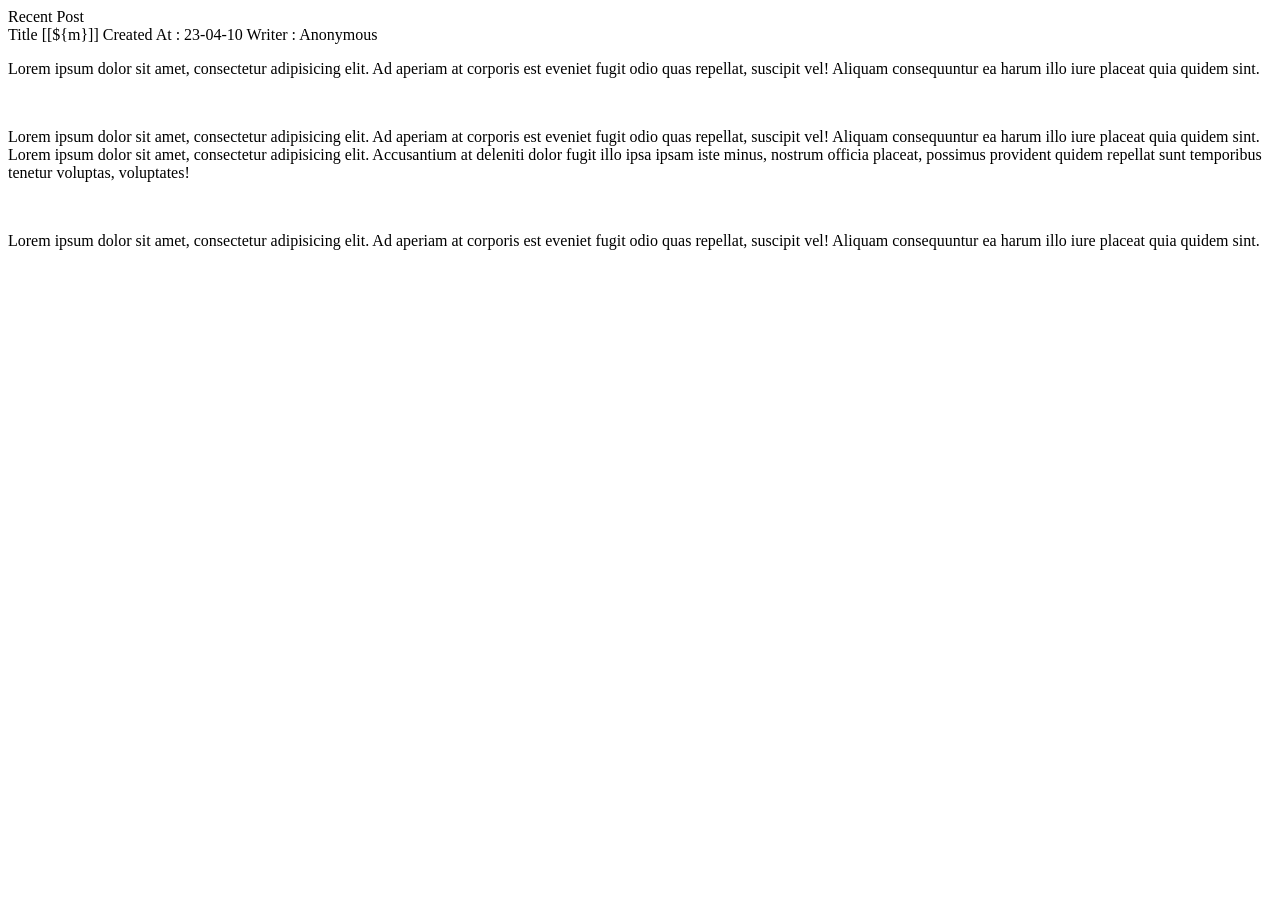
<file: src/main/resources/templates/index.html>
<!DOCTYPE html>
<html lang="ko"
      xmlns:th="http://www.thymeleaf.org"
      xmlns:layout="http://www.ultraq.net.nz/thymeleaf/layout"
      layout:decorate="~{layouts/default_layout}">

<head>
    <title>lll</title>
</head>

<div layout:fragment="content">

    <div class="index-container flex flex-col">

        <div class="index-header flex">
                <span class="text-5xl p-6 mt-6">
                    Recent Post
                </span>
        </div>

        <div class="divider"></div>

        <th:block th:each="m : ${#numbers.sequence(1,5)}">
            <div class="card w-full bg-base-100 shadow-xl mt-12">
                <div class="card-body">

                    <div class="title-wrapper">
                            <span class="text-4xl">
                                Title [[${m}]]
                            </span>
                        <span class="post-title-meta flex mt-6 text-sm">
                                Created At : 23-04-10
                            </span>
                        <span class="text-sm"> Writer : Anonymous</span>
                    </div>

                    <div class="divider"></div>

                    <div class="content-wrapper mt*8">
                        <p> Lorem ipsum dolor sit amet, consectetur adipisicing elit. Ad aperiam at corporis est eveniet fugit odio quas repellat, suscipit vel! Aliquam consequuntur ea harum illo iure placeat quia quidem sint.</p>
                        <br>
                        <p> Lorem ipsum dolor sit amet, consectetur adipisicing elit. Ad aperiam at corporis est eveniet fugit odio quas repellat, suscipit vel! Aliquam consequuntur ea harum illo iure placeat quia quidem sint. Lorem ipsum dolor sit amet, consectetur adipisicing elit. Accusantium at deleniti dolor fugit illo ipsa ipsam iste minus, nostrum officia placeat, possimus provident quidem repellat sunt temporibus tenetur voluptas, voluptates!</p>
                        <br>
                        <p> Lorem ipsum dolor sit amet, consectetur adipisicing elit. Ad aperiam at corporis est eveniet fugit odio quas repellat, suscipit vel! Aliquam consequuntur ea harum illo iure placeat quia quidem sint.</p>
                    </div>


                </div>
            </div>
        </th:block>

        <script>

            fetch("http://localhost:8083/posts/list")
                .then(
                    (resp) => {
                        return resp.json();
                    }
                ).then( (data) => {
                console.log("data", data);
            })
                .catch( (error) => {
                        console.log('error', error);
                    }
                );


        </script>


    </div>

</div>

</html>
</file>
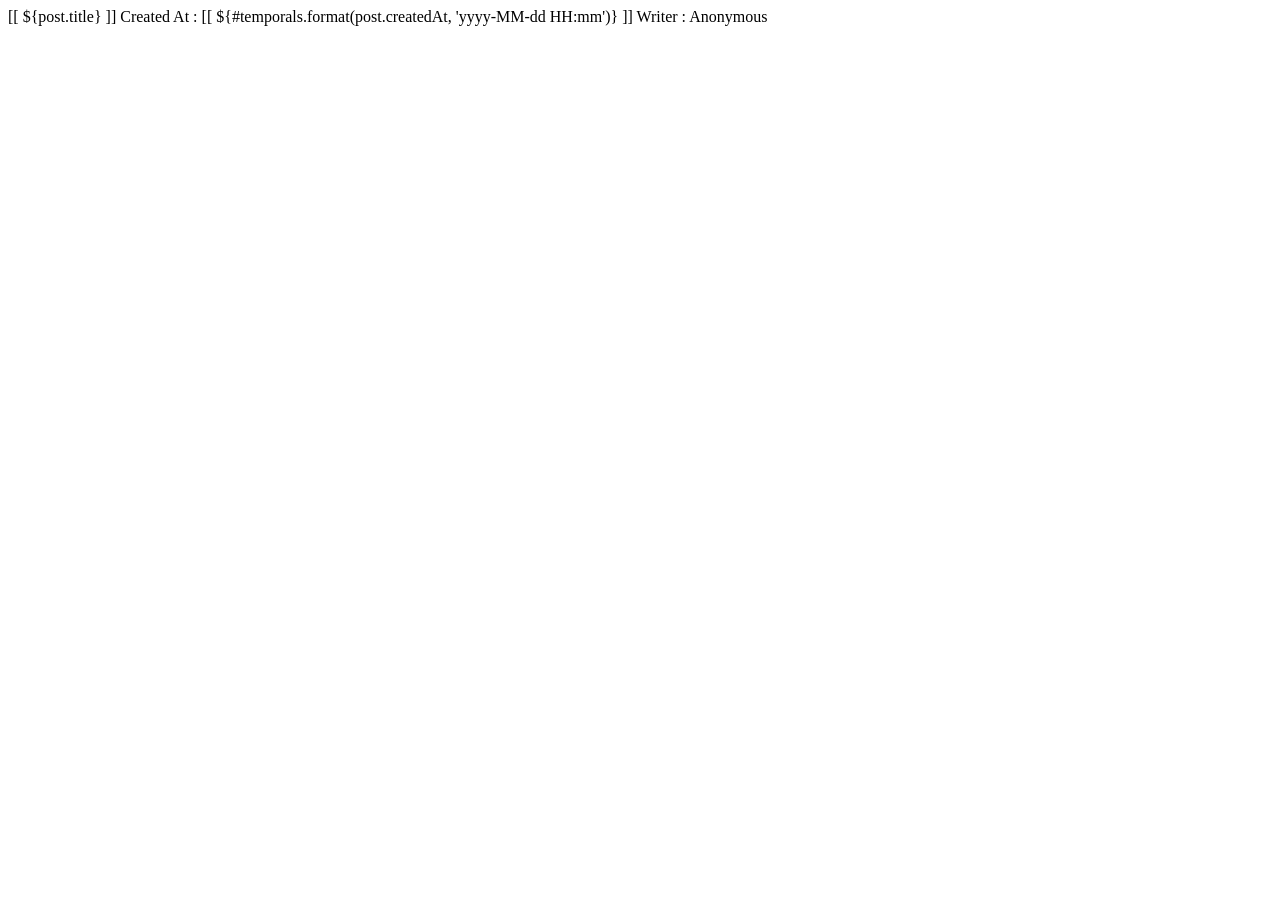
<file: src/main/resources/templates/posts/post_detail.html>
<!DOCTYPE html>
<html lang="ko"
      xmlns:th="http://www.thymeleaf.org"
      xmlns:layout="http://www.ultraq.net.nz/thymeleaf/layout"
      layout:decorate="~{layouts/default_layout}">
<head>
    <title>xx 번 포스트</title>
</head>
<body>

  <div layout:fragment="content" class="w-full">

      <div class="detail-contents container w-full mx-auto px-16 mt-16">

          <div class="post-title-container flex flex-col">

            <span class="post-title-content flex text-6xl font-bold">
                [[ ${post.title} ]]
            </span>

<!--              <span class="post-title-meta flex mt-6" th:text="${#temporals.format(post.createdAt, 'yyyy-MM-dd HH:mm:ss')}"></span>-->
              <span class="post-title-meta flex mt-6 text-sm">
                  Created At : [[ ${#temporals.format(post.createdAt, 'yyyy-MM-dd HH:mm')} ]]
              </span>
              <span class="text-sm"> Writer : Anonymous</span>

          </div>

          <div class="divider"></div>

          <div class="post-contents-container flex">

              <div class="post-body" th:utext="${post.body}">

              </div>

          </div>

      </div>


  </div>

</body>
</html>
</file>
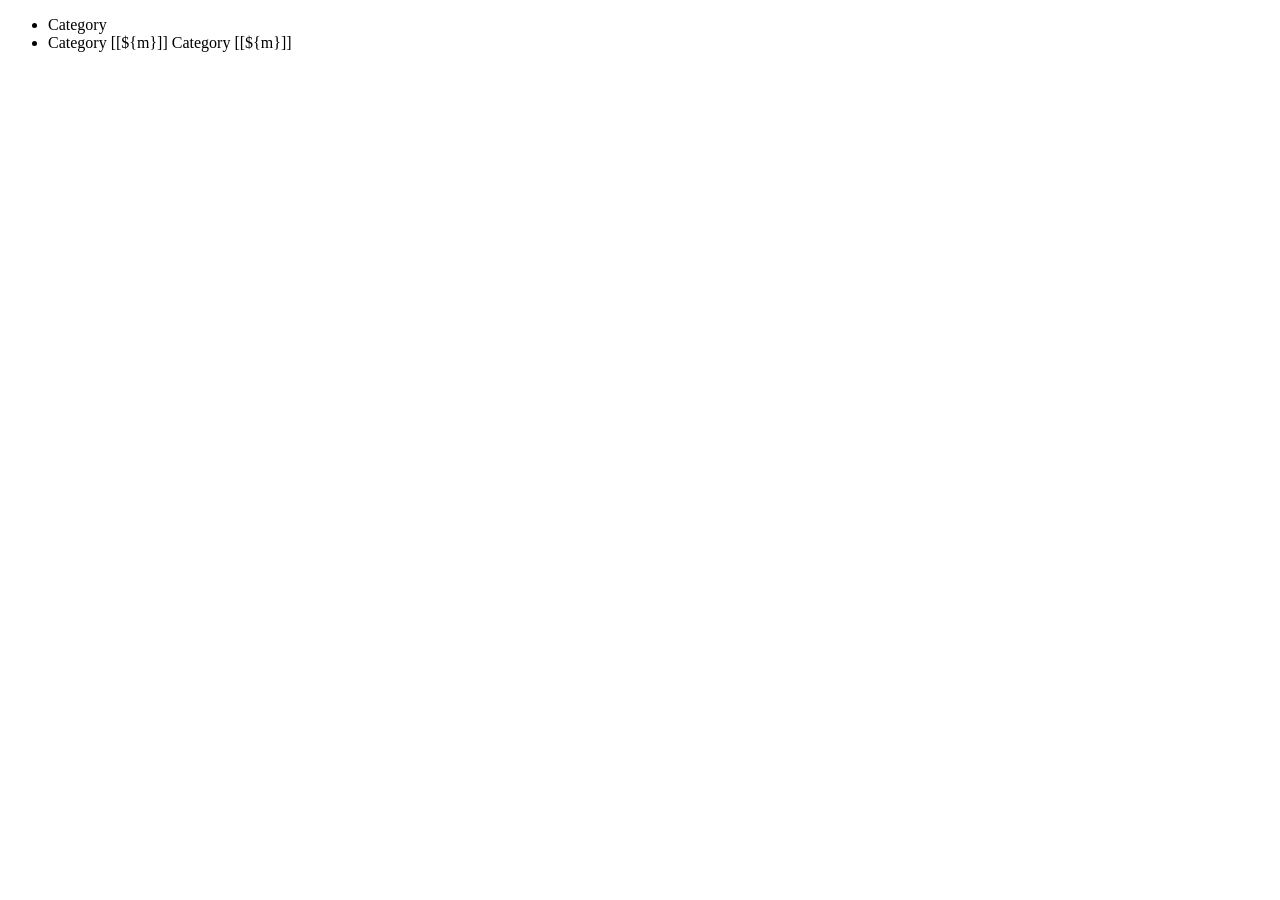
<file: src/main/resources/templates/fragments/components/nav_bar.html>
<!DOCTYPE html>
<html xmlns:th="http://www.thymeleaf.org">
<!--      xmlns:sec="http://www.thymeleaf.org/extras/spring-security">-->
<head>
    <meta charset="UTF-8">
    <title>Title</title>
</head>

  <nav th:fragment="navBarFragment">
      <div class="item-container bg-base-200 w-72 h-full fixed">

          <ul class="menu lg:menu-normal w-full h-full p-4 rounded-box">
              <li class="menu-title">
                  <span class="text-lg text-primary-focus">Category</span>
              </li>
              <li th:each="m : ${#numbers.sequence(1,10)}">
                  <a th:if="${m == 3}" class="active">Category [[${m}]]</a>
                  <a th:unless="${m == 3}">Category [[${m}]]</a>
              </li>
          </ul>

      </div>

  </nav>

</html>
</file>
